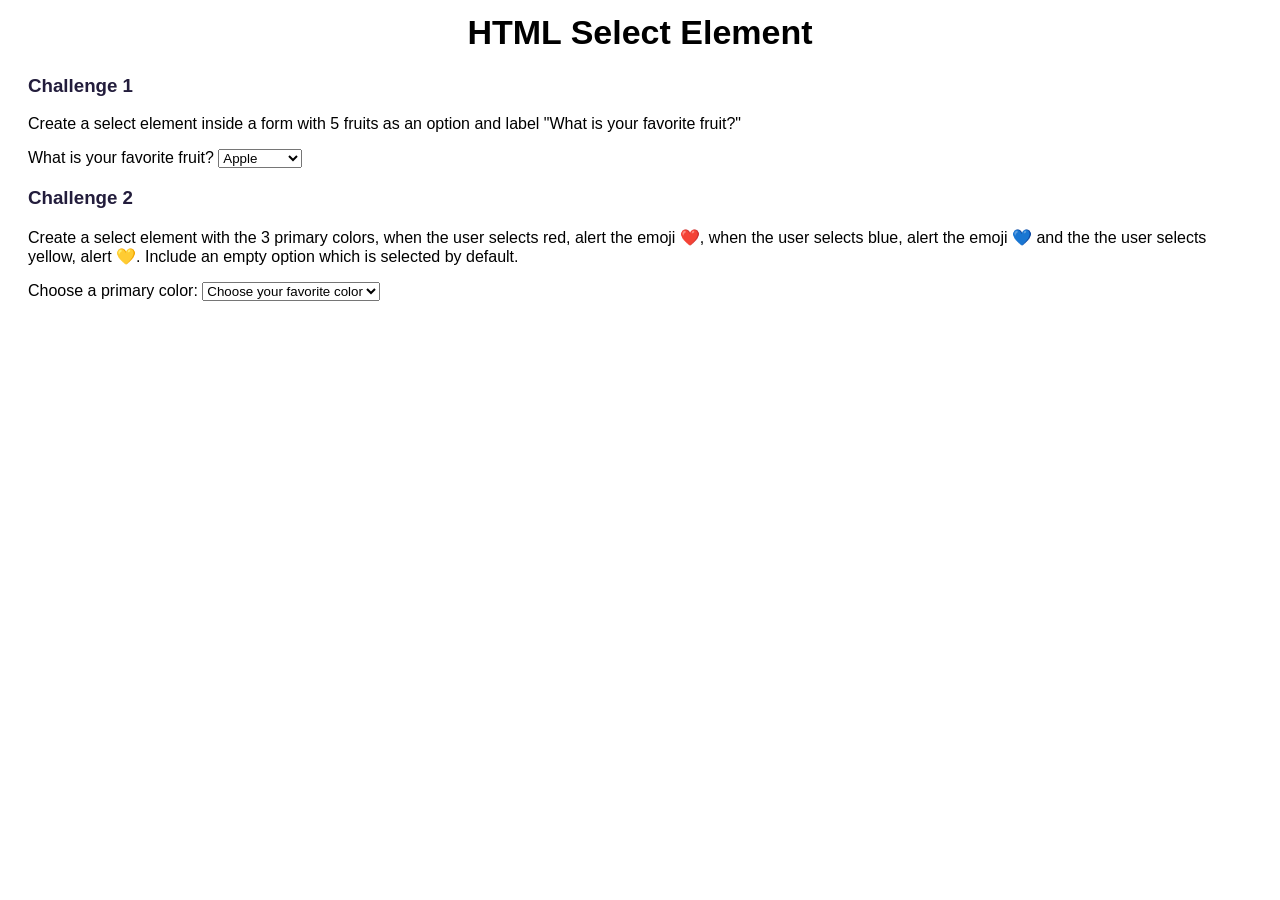
<file: select/index.html>
<!DOCTYPE html>
<html>
  <head>
    <title>SheCodes</title>
    <meta charset="UTF-8" />

    
    <style>
        body {
          font-family: sans-serif;
          padding: 0 20px;
  }

        h1 {
          text-align: center;
          font-weight: 900;
          margin: 0;
          font-size: 34px;
          line-height: 48px;
        }

        h1 h2,
        h3 {
          color: #231d3c;
        }

        .logo {
          display: block;
          margin: 30px auto;
          width: 150px;
        }

    </style>
  </head>
  

  <body>
    
    <h1>HTML Select Element</h1>

    <h3>Challenge 1</h3>
    <p>
      Create a select element inside a form with 5 fruits as an option and label
      "What is your favorite fruit?"
    </p>
    <form action="">
      <label for="fruits">What is your favorite fruit?</label>
        <select name="fruits" id="fruits">
          <option value="apple">Apple</option>
          <option value="banana">Banana</option>
          <option value="cherry">Cherry</option>
          <option value="date">Date</option>
          <option value="elderberry">Elderberry</option>
        </select>
        
      
    </form>

    <h3>Challenge 2</h3>
    <p>
      Create a select element with the 3 primary colors, when the user selects
      red, alert the emoji ❤️, when the user selects blue, alert the emoji 💙
      and the the user selects yellow, alert 💛. Include an empty option which
      is selected by default.
    </p>
    <form action="">
      <label for="colors">Choose a primary color:</label>
        <select name="col" id="colors">
          <option value="" selected>Choose your favorite color</option>
          <option value="red">Red</option>
          <option value="blue">Blue</option>
          <option value="yellow">Yellow</option>
        </select>
      

    <script>
      function selectColor(event) {
        let color = event.target.value;
        if (color === "red") {
          alert("❤️");
        } else if (color === "blue") {
          alert("💙");
        } else if (color === "yellow") {
          alert("💛");
        }
      }
      let colorSelect = document.querySelector("#colors");
      colorSelect.addEventListener('change', selectColor);
    </script>
  </body>
</html>
</file>
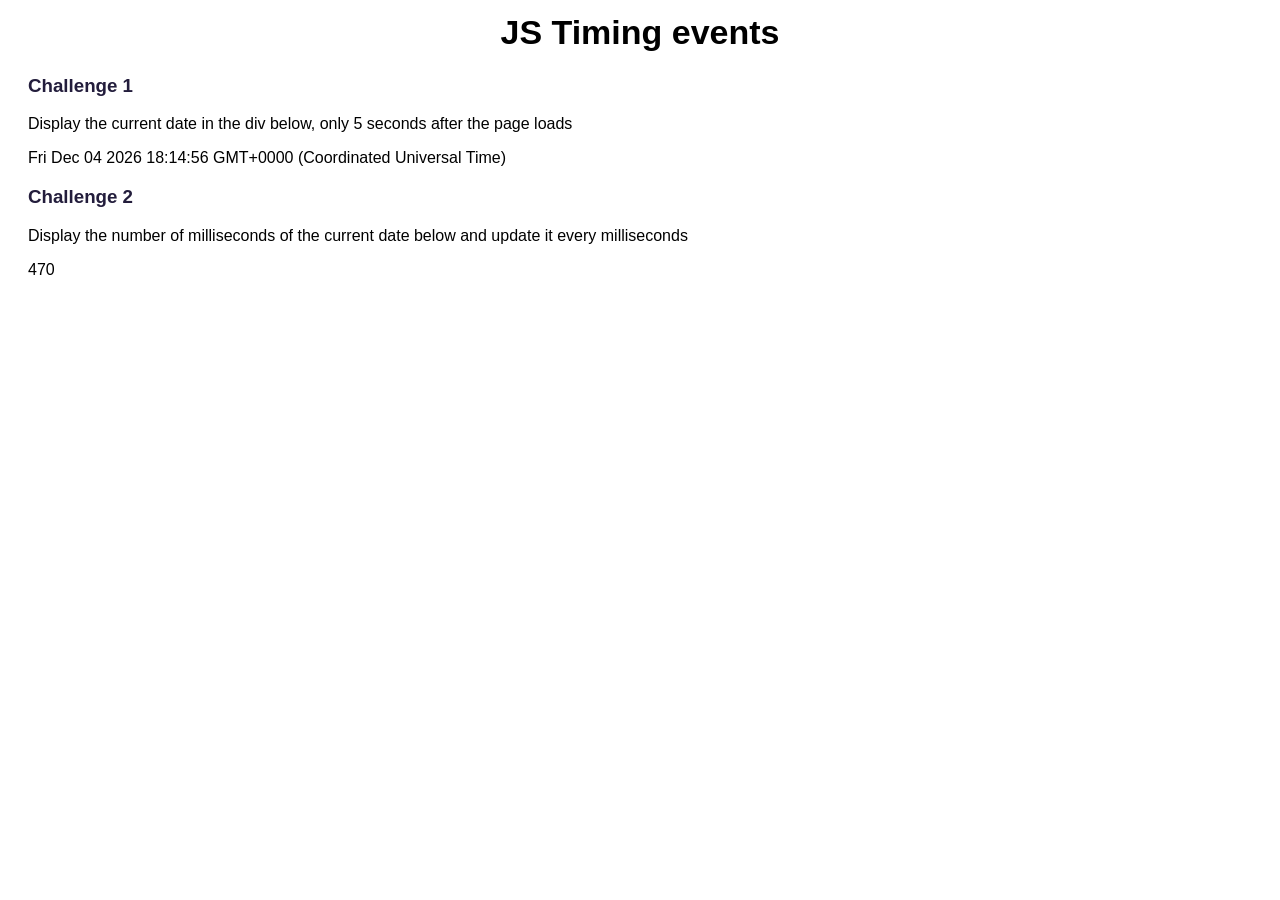
<file: timeintervals/index.html>
<!DOCTYPE html>
<html>
  <head>
    <title>SheCodes</title>
    <meta charset="UTF-8" />

    <link href="style.css" rel="stylesheet" type="text/css" />
  </head>

  <body>
    <h1>JS Timing events</h1>

    <h3>Challenge 1</h3>
    <p>
      Display the current date in the div below, only 5 seconds after the page
      loads
    </p>
    <div id="date">👉 Current date here 👈</div>

    <h3>Challenge 2</h3>
    <p>
      Display the number of milliseconds of the current date below and update it
      every milliseconds
    </p>
    <div id="milliseconds">👉 Current milliseconds here 👈</div>

    <script src="script.js"></script>
  </body>
</html>
</file>
<file: timeintervals/style.css>
body {
  font-family: sans-serif;
  padding: 0 20px;
}

h1 {
  text-align: center;
  font-weight: 900;
  margin: 0;
  font-size: 34px;
  line-height: 48px;
}

h1 h2,
h3 {
  color: #231d3c;
}

.logo {
  display: block;
  margin: 30px auto;
  width: 150px;
}
</file>
